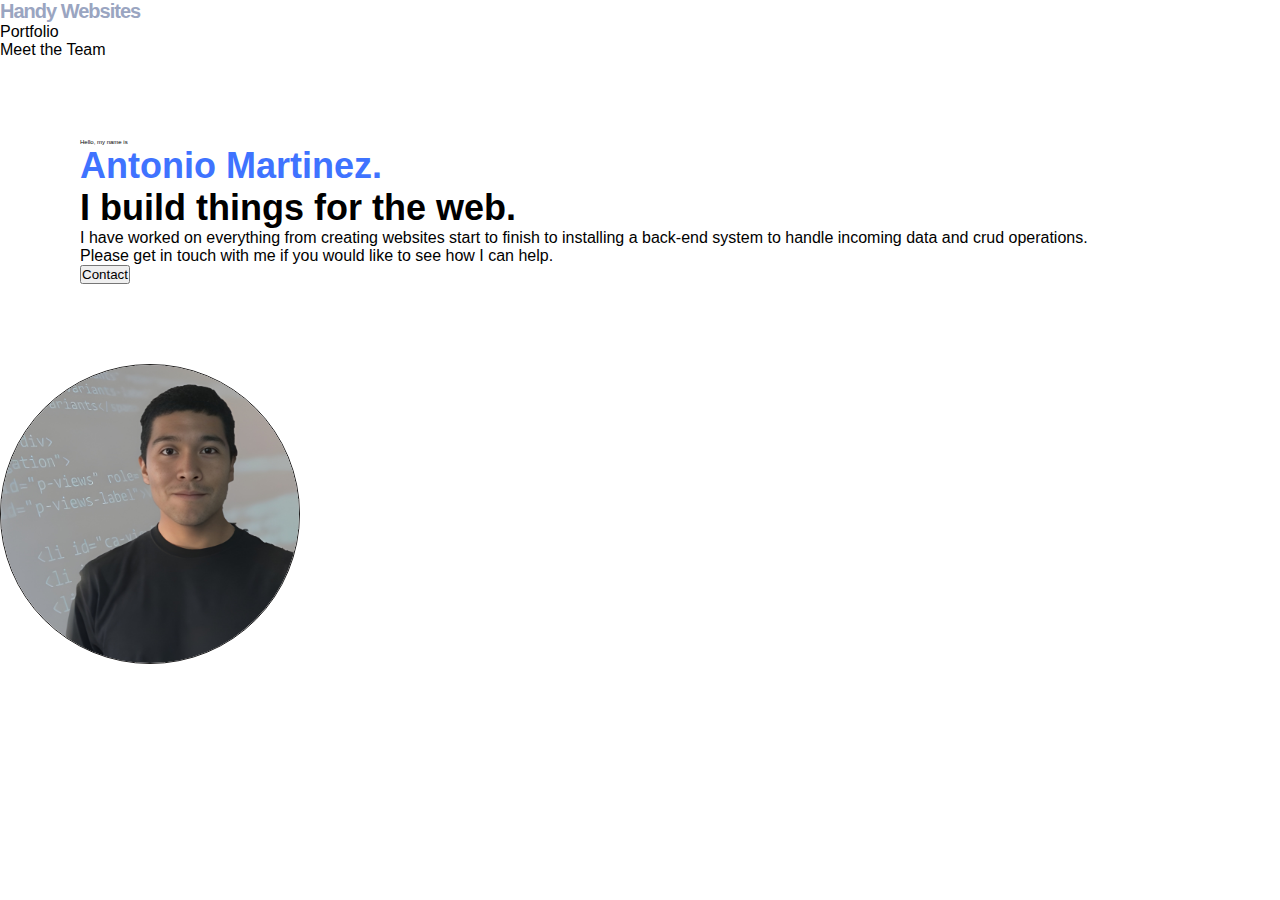
<file: index.html>
<html lang="en">
<head>
    <meta charset="UTF-8">
    <meta name="viewport" content="width=device-width, initial-scale=1.0">
    <title>Antonio Martinez</title>
    <link href="./master.css" rel="stylesheet">
    <link href="https://cdn.jsdelivr.net/npm/bootstrap@5.3.8/dist/css/bootstrap.min.css" rel="stylesheet" integrity="sha384-sRIl4kxILFvY47J16cr9ZwB07vP4J8+LH7qKQnuqkuIAvNWLzeN8tE5YBujZqJLB" crossorigin="anonymous">
    <script src="https://cdn.jsdelivr.net/npm/bootstrap@5.3.8/dist/js/bootstrap.bundle.min.js" integrity="sha384-FKyoEForCGlyvwx9Hj09JcYn3nv7wiPVlz7YYwJrWVcXK/BmnVDxM+D2scQbITxI" crossorigin="anonymous"></script>
</head>
<body>
    <div class="container">
        <header>
            <div class="header py-3 d-flex justify-content-between">
                <div class="icon"><a href="index.html">Handy Websites</a></div>
                <div class="nav pt-1">
                    <nav>
                        <ul class="d-flex">
                            <!--<li><a class="mx-3" href="">About</a></li>-->
                            <li><a class="mx-3" href="./portfolio.html">Portfolio</a></li>
                            <li><a class="mx-3" href="./team.html">Meet the Team</a></li>
                        </ul>
                    </nav>                    
                </div>

                <!-- Burger Menu todo--> 
            </div>
        </header>
        <main>
            <div class="row">
                    <div class="col">
                        <div class="about-content">
                            <h6>Hello, my name is</h6>
                            <p class="headline"><span class="headline-name">Antonio Martinez.</span><br />
                            I build things for the web.</p>
                            <!--<p>You can think of me as a your local contractor.</p>
                            <p>anytime something breaks or something needs to be done on the web</p>                            -->
                            <p>I have worked on everything from creating websites start to finish to installing a back-end system to handle incoming data and crud operations.</p>
                            <p>Please get in touch with me if you would like to see how I can help.</p>
                            <!--<button class="px-1">Learn More</button>-->
                            <button class="px-1"><a href="mailto:antonio.jr.martinez1992@gmail.com">Contact</a></button>
                        </div>
                    </div>
                    <div class="col">
                        <div class="pt-5 profile-image-container">
                            <img class="profile-image" src="./assets/antonio.jpg" width="300px" alt="Antonio Martinez profile image">                            
                        </div>
                    </div>
                
            </div>
        </main>
    </div>
</body>
</html>
</file>
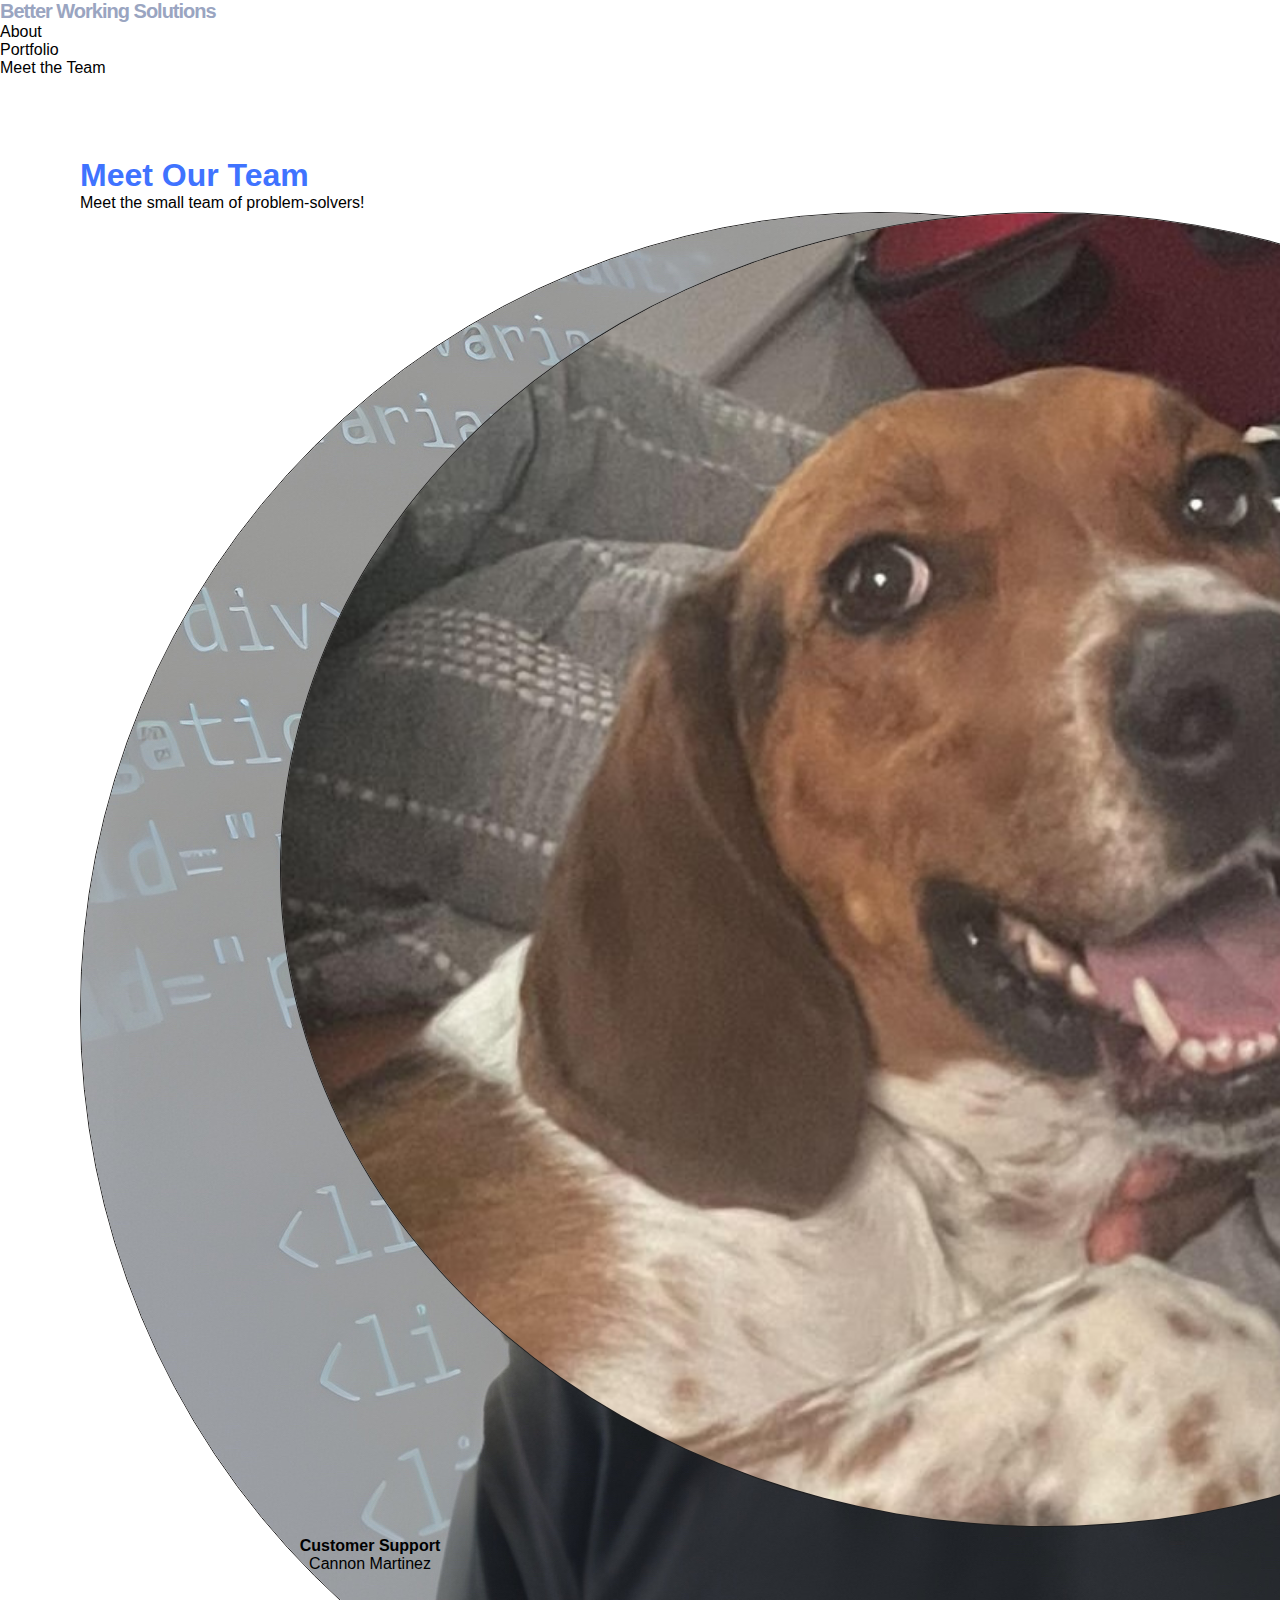
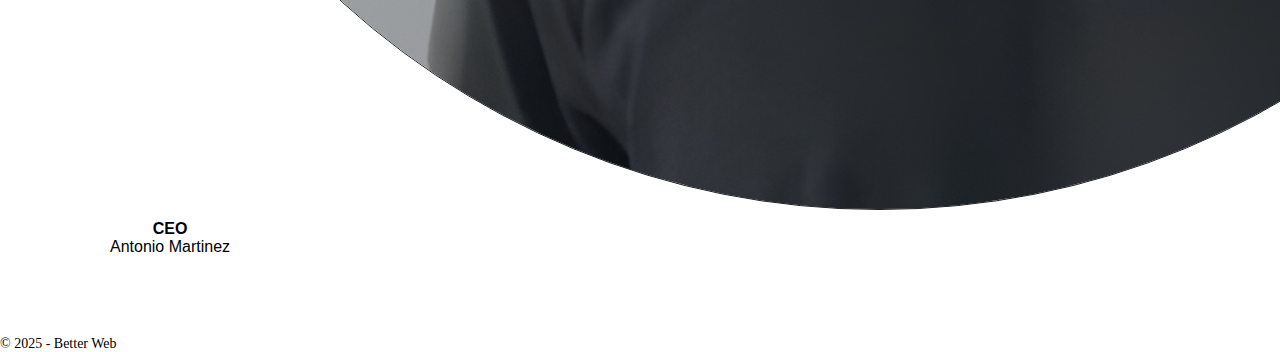
<file: team.html>
<html lang="en">
<head>
    <meta charset="UTF-8">
    <meta name="viewport" content="width=device-width, initial-scale=1.0">
    <title>Antonio Martinez</title>
    <link href="./master.css" rel="stylesheet">
    <link href="./styles/team.css" rel="stylesheet">
    <link href="https://cdn.jsdelivr.net/npm/bootstrap@5.3.8/dist/css/bootstrap.min.css" rel="stylesheet" integrity="sha384-sRIl4kxILFvY47J16cr9ZwB07vP4J8+LH7qKQnuqkuIAvNWLzeN8tE5YBujZqJLB" crossorigin="anonymous">
    <script src="https://cdn.jsdelivr.net/npm/bootstrap@5.3.8/dist/js/bootstrap.bundle.min.js" integrity="sha384-FKyoEForCGlyvwx9Hj09JcYn3nv7wiPVlz7YYwJrWVcXK/BmnVDxM+D2scQbITxI" crossorigin="anonymous"></script>
</head>
<body>
    <div class="container">
        <div id="header"></div>
        <main>
            <div class="row">
                <div class="col-lg">
                    <div class="about-content">
                        <h1 class="headline-name">Meet Our Team</h1>
                        <p>Meet the small team of problem-solvers!</p>
                        <div class="team-container mt-4">
                            <div class="card team-card">
                                <img class="img" src="./assets/antonio.jpg" alt="team photo of the ceo">           
                                <div class="team-title">CEO</div>
                                <div>Antonio Martinez</div>
                            </div>       
                            <div class="card team-card">
                                <img class="img" src="./assets/cannon.jpg" alt="team photo of customer support">
                                <div class="team-title">Customer Support</div>
                                <p>Cannon Martinez</p>
                            </div>                 
                        </div>                    
                    </div>                    
                </div>


            </div>
        </main>
        <div id="footer"></div>
    </div>
</body>
</html>

<script>
    fetch("./views/header.html")
    .then(response => response.text())
    .then(data => document.getElementById("header").innerHTML = data);

  fetch("./views/footer.html")
    .then(response => response.text())
    .then(data => document.getElementById("footer").innerHTML = data);
</script>
</file>
<file: master.css>
* {
    box-sizing: border-box;
    margin: 0;
    padding: 0;
}

body {
    font-family: sans-serif;
}

li {
    list-style-type: none;
}

a {
    text-decoration: none !important;
    color: unset !important;
}

.about-content {
    padding: 80px;
}

.icon {
    font-family:  'Lucida Sans', 'Lucida Sans Regular', 'Lucida Grande', 'Lucida Sans Unicode', Geneva, Verdana, sans-serif;
    color: rgb(154, 165, 193);
    font-size: 20px;
    letter-spacing: -1px;
    font-weight: bold;
}




.profile-image {
    border: solid 1.5px rgb(31, 30, 30);
    border-radius: 50%;
}


h6 {
    font-size: 6px;
    font-weight: lighter;
}

.headline {
    font-weight: bold;
    font-size: 36px;
}

.headline-name {
    color: rgb(63, 115, 255);
}

.footer {
    font-family: 'Times New Roman', Times, serif;
    font-size: 14px;
}

main {
    min-height: 80vh;
}

@media (max-width: 767px) {
    .profile-image-container {
        display: flex;
        justify-content: center;
    }
}

@media (max-width: 991px) {
    .about-content {
        padding-left: 20px;
        padding-right: 20px;
    }
}
</file>
<file: styles/team.css>
.team-container {
    display: grid;
    grid-template-columns: repeat(auto-fill, 180px);
    column-gap: 20px;
    row-gap: 40px;
    text-align: center;
}

.team-card {
    border: none !important;
}

.team-title {
    font-weight: bold;
    padding-top: 10px;
}

.img {
    min-height: 80%;
    border-radius: 50%;
    border: solid 1.5px rgb(31, 30, 30);
}

@media (max-width: 403px) {
    .team-container {
        display: flex;
        flex-direction: column;
    }

    .team-card {
        max-width: 70vw;
        min-width: 200px;
        margin: auto;
    }
}

@media (max-width: 403px) {
    .img {
        width: 80%;
        margin: auto;
    }
}
</file>
